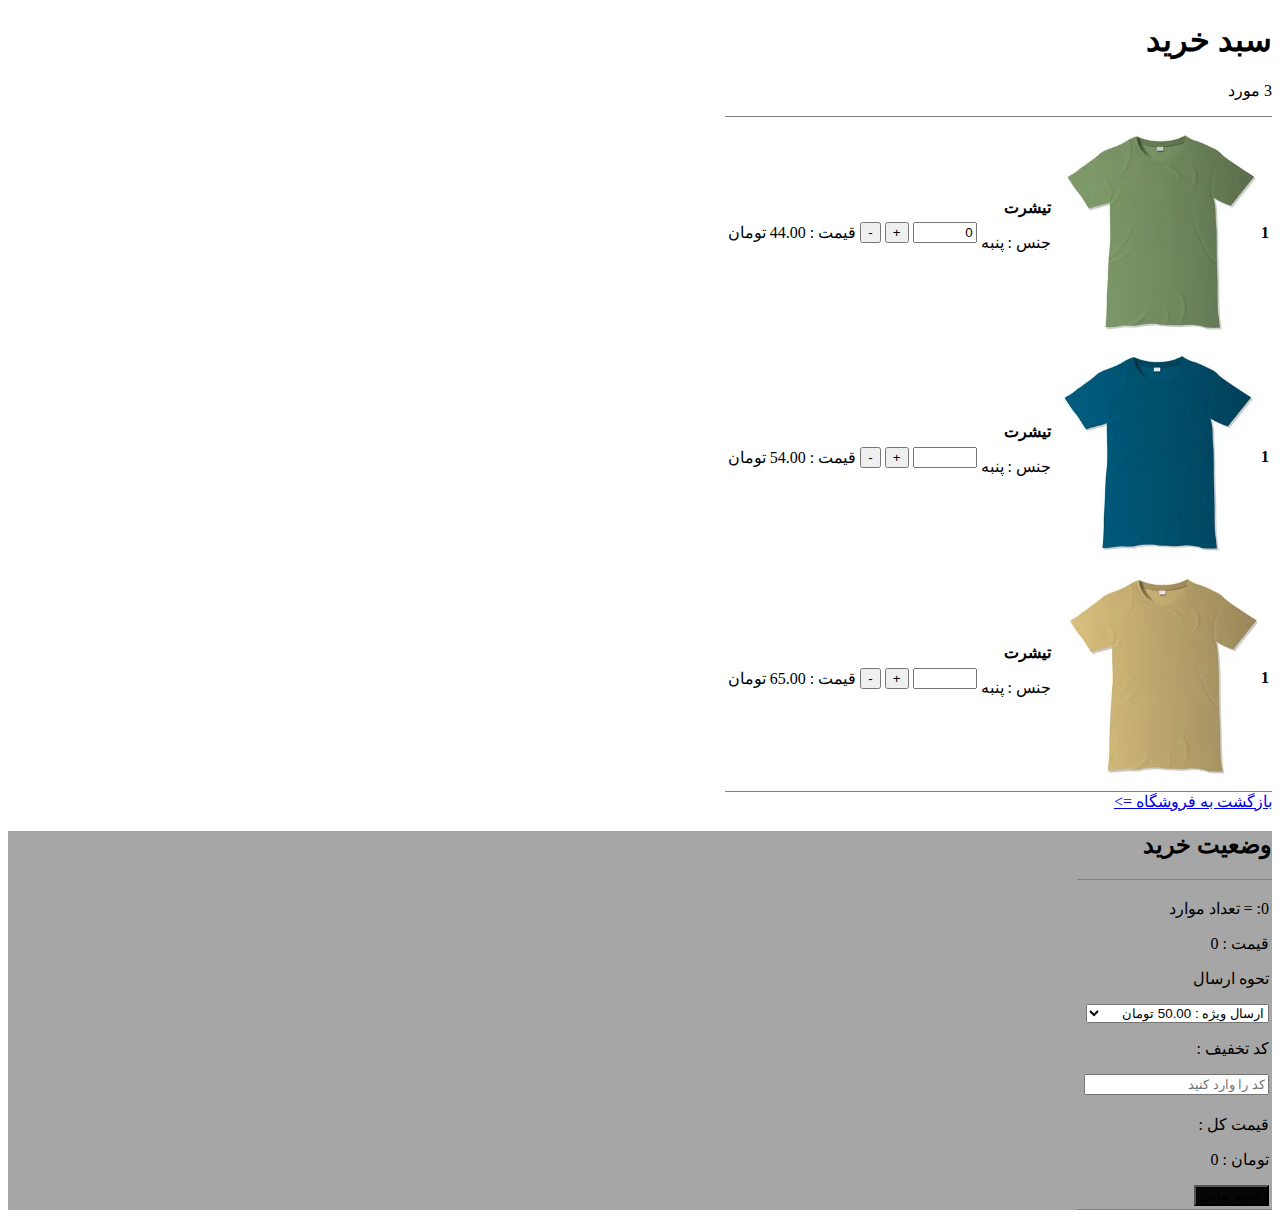
<file: Test/Index.html>
<!DOCTYPE html>
<html lang="fa" dir="rtl">
  <head>
    <meta charset="UTF-8" />
    <meta http-equiv="X-UA-Compatible" content="IE=edge" />
    <meta name="viewport" content="width=device-width, initial-scale=1.0" />
    <link
      href="https://cdn.jsdelivr.net/npm/bootstrap@5.2.0-beta1/dist/css/bootstrap.min.css"
      rel="stylesheet"
      integrity="sha384-0evHe/X+R7YkIZDRvuzKMRqM+OrBnVFBL6DOitfPri4tjfHxaWutUpFmBp4vmVor"
      crossorigin="anonymous"
    />
    <link rel="stylesheet" href="./Stlyle.css" />
    <link
      rel="stylesheet"
      href="https://cdn.jsdelivr.net/npm/bootstrap-icons@1.8.3/font/bootstrap-icons.css"
    />

    <title>Document-Test</title>
  </head>
  <body>
    <div class="container-fluid mt-5 ms-5">
      <div class="row">
        <div class="col-7" me-1>
          <div class="row">
            <div class="col-10">
              <h1>سبد خرید</h1>
            </div>
            <div class="col-2">
              <p class="pt-4">3 مورد</p>
            </div>
          </div>

          <table class="table">
            <thead></thead>
            <tbody>
              <tr>
                <th scope="row">1</th>
                <td><img src="../img/1.png" alt="item1" /></td>
                <td class="pt-5">
                  <div>
                    <strong>تیشرت</strong>
                    <p>جنس : پنبه</p>
                  </div>
                </td>
                <td class="pt-5">
                  <input
                    id="Input1"
                    type="number"
                    value="0"
                    min="0"
                    max="100"
                  />

                  <button id="increment1" type="button">+</button>

                  <button id="decrement1" type="button">-</button>
                </td>
                <td class="pt-5">
                  <p>
                    قیمت :
                    <span id="price1">44.00</span>
                    تومان
                  </p>
                </td>
              </tr>

              <tr>
                <th scope="row">1</th>
                <td><img src="../img/2.png" alt="item1" /></td>
                <td class="pt-5">
                  <div>
                    <strong>تیشرت</strong>
                    <p>جنس : پنبه</p>
                  </div>
                </td>
                <td class="pt-5">
                  <input id="Input2" type="number" min="1" max="100" />

                  <button id="increment2" type="button" >
                    +
                  </button>

                  <button id="decrement2" type="button" >
                    -
                  </button>
                </td>
                <td class="pt-5">
                  <p>
                    قیمت :
                    <span id="price2">54.00</span>
                    تومان
                  </p>
                </td>
              </tr>

              <tr>
                <th scope="row">1</th>
                <td><img src="../img/3.png" alt="item1" /></td>
                <td class="pt-5">
                  <div>
                    <strong>تیشرت</strong>
                    <p>جنس : پنبه</p>
                  </div>
                </td>
                <td class="pt-5">
                  <input id="Input3" type="number" min="1" max="100" />

                  <button id="increment3" type="button" >
                    +
                  </button>

                  <button id="decrement3" type="button" >
                    -
                  </button>
                </td>
                <td class="pt-5">
                  <p>
                    قیمت :
                    <span id="price3">65.00</span>
                    تومان
                  </p>
                </td>
              </tr>
            </tbody>
          </table>
          <a href="#">بازگشت به فروشگاه =></a>
        </div>
        <div class="col-5 mt-3" style="background-color: rgba(0, 0, 0, 0.349)">
          <h2>وضعیت خرید</h2>
          <table class="table">
            <thead></thead>
            <tbody>
              <tr>
                <td>
                  <div class="row">
                    <div class="col mt-5 mb-5">
                      <p>
                        <span id="item">0</span><span>: = تعداد موارد</span>
                      </p>
                    </div>
                    <div class="col mt-5 mb-5">
                      <p>
                        قیمت :
                        <span id="price">0</span>
                      </p>
                    </div>
                  </div>
                  <div class="delively mt-5 mb-5">
                    <p>تحوه ارسال</p>
                    
                      <select id="selected" name="delivery"  >
                        <option value="50">ارسال ویژه : 
                           <span  id="deliveryprice1">50.00</span>
                          تومان</option>
                        <option value="25">ارسال معمولی :
                           <span  id="deliveryprice2"> 25.00</span>
                           تومان</option>
                      </select>
                    
                   
                  </div>
                  <div class="discount mt-5 mb-5">
                    <p>کد تخفیف :</p>
                    <input type="text" placeholder="کد را وارد کنید" />
                  </div>
                </td>
                <td></td>
              </tr>
              <tr>
                <td>
                  <div class="row">
                    <div class="col mt-5 mb-5">
                      <p >قیمت کل :</p>
                    </div>
                    <div class="col mt-5 mb-5">
                      <p >تومان :
                          <span id="totalprice">0</span>
                        </p>
                    </div>
                  </div>
                  <input
                    type="button"
                    style="background-color: rgba(0, 0, 0, 0.966)"
                    value="خرید نهایی"
                  />
                </td>
              </tr>
            </tbody>
          </table>
        </div>
      </div>
    </div>

    <script
      src="https://cdn.jsdelivr.net/npm/bootstrap@5.2.0-beta1/dist/js/bootstrap.bundle.min.js"
      integrity="sha384-pprn3073KE6tl6bjs2QrFaJGz5/SUsLqktiwsUTF55Jfv3qYSDhgCecCxMW52nD2"
      crossorigin="anonymous"
    ></script>
    <script
      src="https://code.jquery.com/jquery-3.6.0.js"
      integrity="sha256-H+K7U5CnXl1h5ywQfKtSj8PCmoN9aaq30gDh27Xc0jk="
      crossorigin="anonymous"
    ></script>
    <script src="./script.js"></script>
  </body>
</html>
</file>
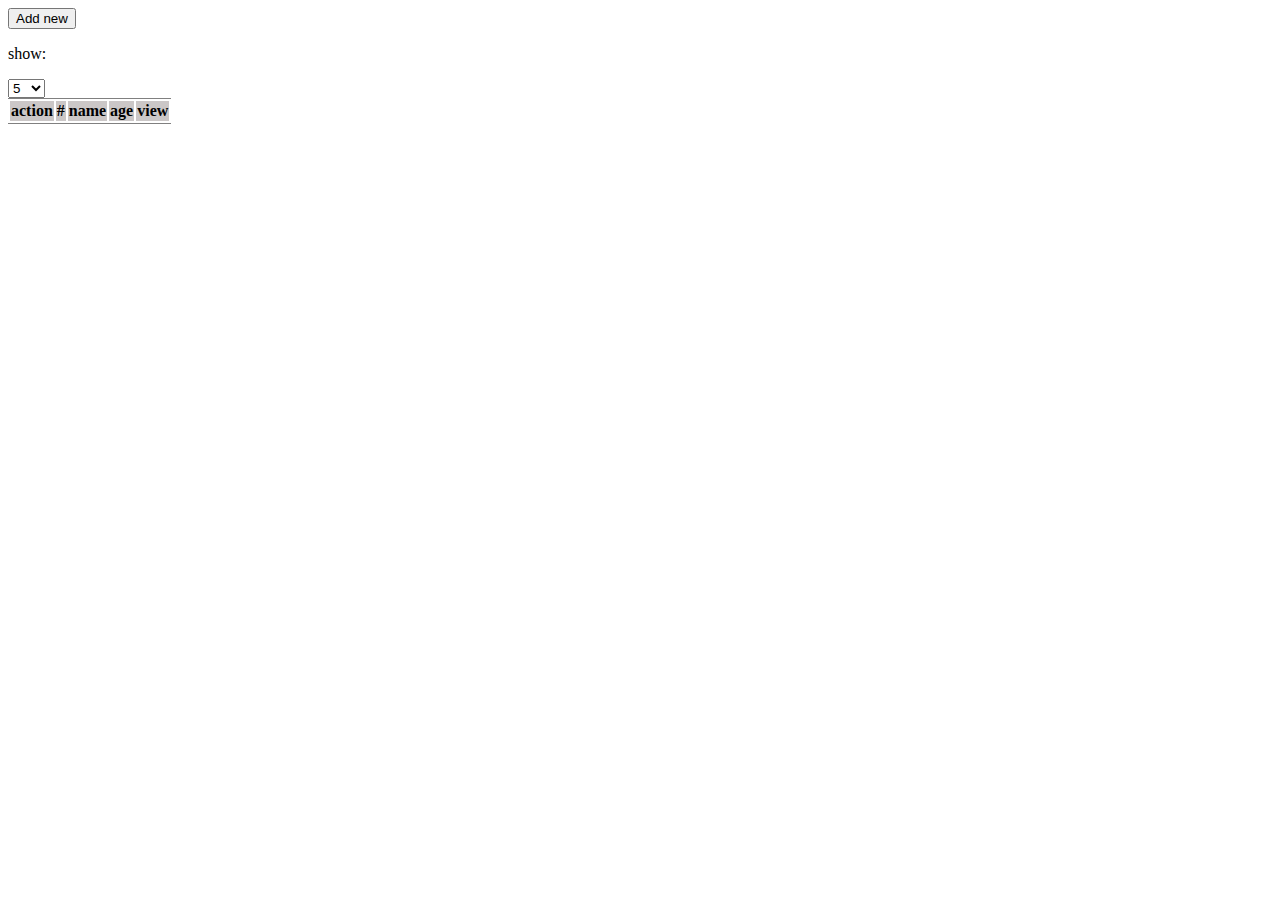
<file: Test/Index1.html>
<!DOCTYPE html>
<html lang="en">
  <head>
    <meta charset="UTF-8" />
    <meta http-equiv="X-UA-Compatible" content="IE=edge" />
    <meta name="viewport" content="width=device-width, initial-scale=1.0" />
    <link
      href="https://cdn.jsdelivr.net/npm/bootstrap@5.2.0-beta1/dist/css/bootstrap.min.css"
      rel="stylesheet"
      integrity="sha384-0evHe/X+R7YkIZDRvuzKMRqM+OrBnVFBL6DOitfPri4tjfHxaWutUpFmBp4vmVor"
      crossorigin="anonymous"
    />
    <link rel="stylesheet" href="./Stlyle.css" />
    <link
      rel="stylesheet"
      href="https://cdn.jsdelivr.net/npm/bootstrap-icons@1.8.3/font/bootstrap-icons.css"
    />

    <title>Document-Test</title>
  </head>
  <body>
    <div class="container-fluid">
      <div class="row bg-secondary pt-3">
        <div class="col-10">
          <button type="button">Add new</button>
        </div>
        <div class="col-auto">
          <p>show:</p>
        </div>
        <div class="col">
          <select name="" id="">
            <option value="5">5</option>
            <option value="10">10</option>
          </select>
        </div>
      </div>
      <div class="container-fluid">
        <table class="table text-dark">
          <thead
            class="ps-1 pe-1"
            style="background-color: rgba(132, 122, 122, 0.424)"
          >
            <tr>
              <th class="border-0" scope="col">action</th>
              <th class="border-0" scope="col">#</th>
              <th class="border-0 col-4" scope="col">name</th>
              <th class="border-0" scope="col">age</th>
              <th class="border-0" scope="col">view</th>
            </tr>
          </thead>
          <tbody class="tableBody"></tbody>
        </table>
      </div>
    </div>

    <script
      src="https://cdn.jsdelivr.net/npm/bootstrap@5.2.0-beta1/dist/js/bootstrap.bundle.min.js"
      integrity="sha384-pprn3073KE6tl6bjs2QrFaJGz5/SUsLqktiwsUTF55Jfv3qYSDhgCecCxMW52nD2"
      crossorigin="anonymous"
    ></script>
    <script
      src="https://code.jquery.com/jquery-3.6.0.js"
      integrity="sha256-H+K7U5CnXl1h5ywQfKtSj8PCmoN9aaq30gDh27Xc0jk="
      crossorigin="anonymous"
    ></script>
    <script src="./script1.js"></script>
  </body>
</html>
</file>
<file: Test/Stlyle.css>
table{
    border-top: 1px solid gray;
    border-bottom: 1px solid gray;
}

/* .container {
    display: flex;
    margin: auto;
    gap: 10%;
} */
</file>
